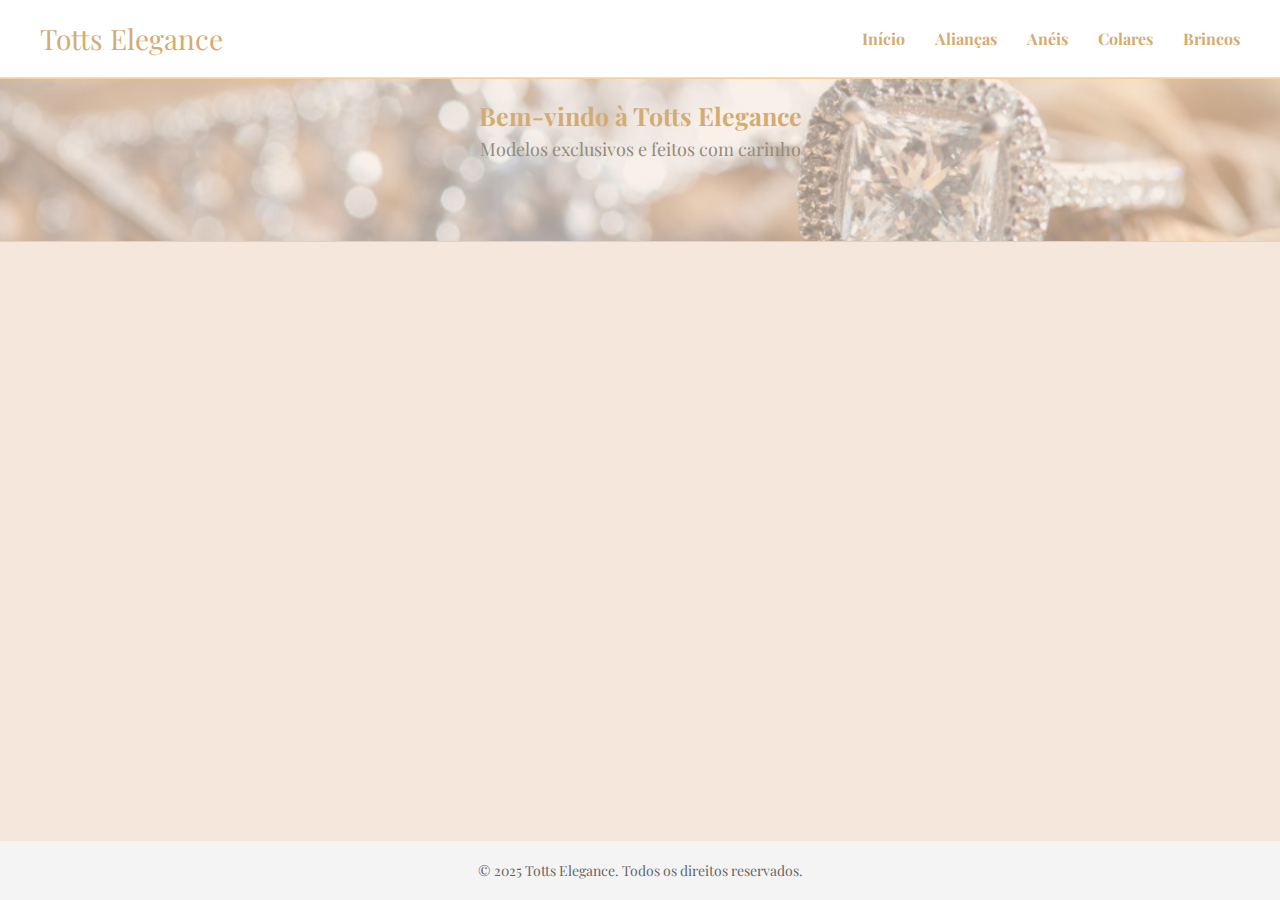
<file: index.html>
<!DOCTYPE html>
<html lang="pt-br">

<head>
    <meta charset="UTF-8" />
    <meta name="viewport" content="width=device-width, initial-scale=1.0" />
    <title>Totts Elegance</title>
    <link rel="stylesheet" href="style.css" />
    <link href="https://fonts.googleapis.com/css2?family=Playfair+Display:wght@500&display=swap" rel="stylesheet" />
</head>

<body>
    <header>
        <div class="logo">Totts Elegance</div>
        <nav>
            <a href="index.html">Início</a>
            <a href="aliancas.html">Alianças</a>
            <a href="aneis.html">Anéis</a>
            <a href="colares.html">Colares</a>
            <a href="brincos.html">Brincos</a>
        </nav>
    </header>

    <section class="vitrine">
        <div class="subtitle">
            <h1>Bem-vindo à Totts Elegance</h1>
            <p class="subtitle-text"> Modelos exclusivos e feitos com carinho </p>
        </div>
        <div class="produtos">

           
            <div class="produto">
                <span class="lancamento">LANÇAMENTO</span>
                <img src="images/Aliancas.png" alt="Alianças" />
                <h2>Alianças</h2>
                <p>Conheça os modelos exclusivos</p>
                <a class="btn" href="aliancas.html">Ver Alianças</a>
            </div>
        
            <div class="produto">
                <span class="lancamento">LANÇAMENTO</span>
                <img src="images/Anél (Capa).png" alt="Anéis" />
                <h2>Anéis</h2>
                <p>Modelos sofisticados e elegantes</p>
                <a class="btn" href="aneis.html">Ver Anéis</a>
            </div>

            <div class="produto">
                <span class="lancamento">LANÇAMENTO</span>
                <img src="images/Colar.png" alt="Colares" />
                <h2>Colares</h2>
                <p>Beleza que encanta nos detalhes</p>
                <a class="btn" href="colares.html">Ver Colares</a>
            </div>

            
            <div class="produto">
                <span class="lancamento">LANÇAMENTO</span>
                <img src="images/Pingente.png" alt="Pingentes" />
                <h2>Pingentes</h2>
                <p>Estilo em cada movimento</p>
                <a class="btn" href="Pingentes.html">Ver Pingentes</a>
            </div>

        </div>
    </section>

    <footer>
        © 2025 Totts Elegance. Todos os direitos reservados.
    </footer>
</body>

</html>
</file>
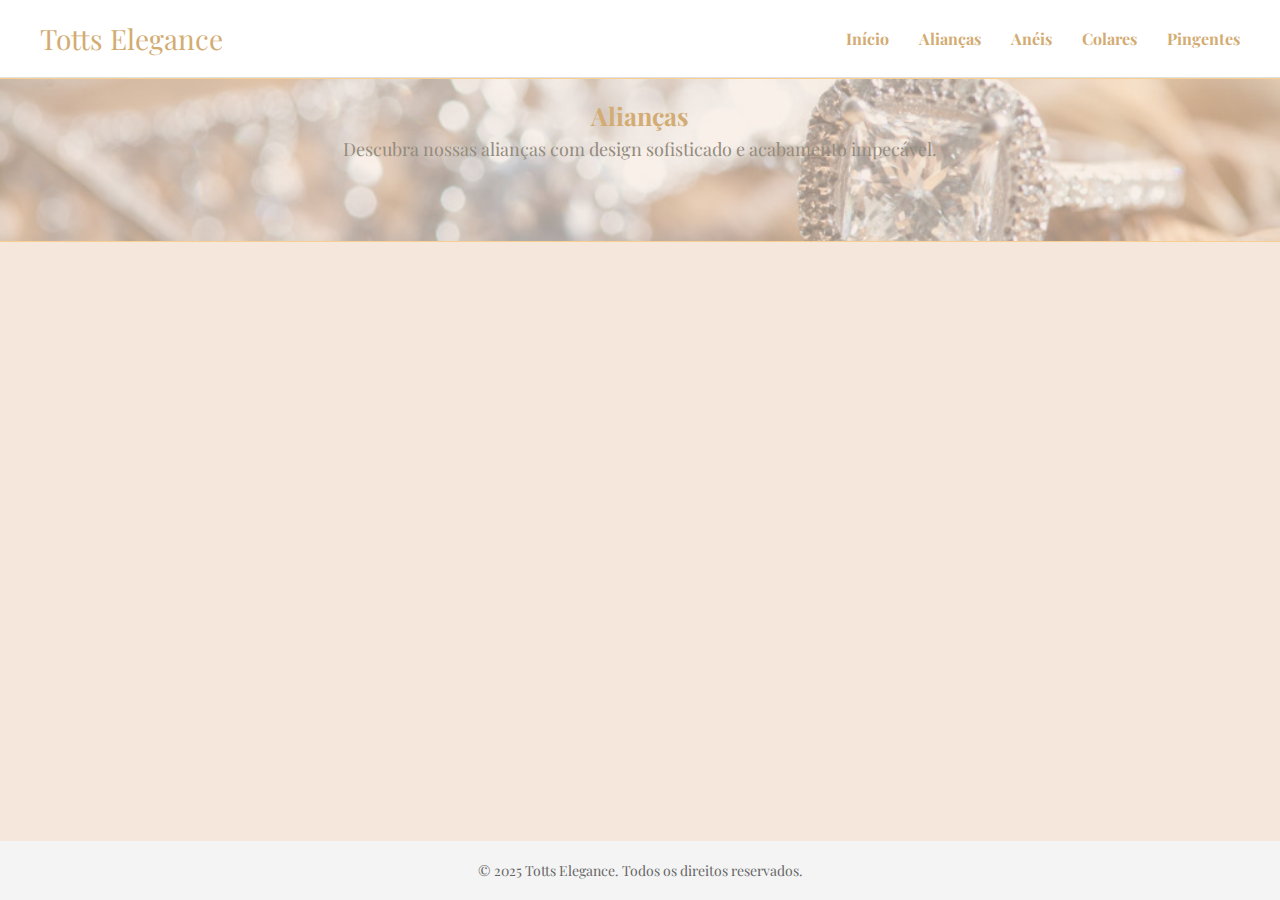
<file: aliancas.html>
<!DOCTYPE html>
<html lang="pt-br">
<head>
  <meta charset="UTF-8" />
  <meta name="viewport" content="width=device-width, initial-scale=1.0" />
  <title>Alianças - Totts Elegance</title>
  <link rel="stylesheet" href="style.css" />
  <link href="https://fonts.googleapis.com/css2?family=Playfair+Display:wght@500&display=swap" rel="stylesheet" />
</head>
<body>
  <header>
    <div class="logo">Totts Elegance</div>
    <nav>
      <a href="index.html">Início</a>
      <a href="aliancas.html">Alianças</a>
      <a href="aneis.html">Anéis</a>
      <a href="colares.html">Colares</a>
      <a href="Pingentes.html">Pingentes</a>
    </nav>
  </header>

  <section class="vitrine">
    <div class="subtitle">
      <h1>Alianças</h1>
      <p class="subtitle-text">Descubra nossas alianças com design sofisticado e acabamento impecável.</p>
    </div>

    <div class="produtos">
      <div class="produto">
        <img src="images/Alianca Ouro.png" alt="Aliança Tradicional de Ouro" />
        <h2>Aliança Ouro Clássica</h2>
        <p>R$ 1.290,00</p>
        <a class="btn" href="https://wa.me/5562993625307?text=Tenho%20interesse%20na%20Aliança%20Ouro%20Clássica">Comprar</a>
      </div>

      <div class="produto">
        <img src="images/Alianca Solitaria.png" alt="Aliança Solitária com Diamante" />
        <h2>Aliança Solitária</h2>
        <p>R$ 2.080,00</p>
        <a class="btn" href="https://wa.me/5562993625307?text=Tenho%20interesse%20na%20Aliança%20Solitária">Comprar</a>
      </div>

      <div class="produto">
        <img src="images/Alianca Ouro Branco.png" alt="Aliança Oriental" />
        <h2>Aliança Ouro Branco 18K</h2>
        <p>R$ 3.450,00</p>
        <a class="btn" href="https://wa.me/5562993625307?text=Tenho%20interesse%20na%20Aliança%20Ouro%20Branco%2018K">Comprar</a>
      </div>
    </div>
  </section>

  <footer>
    © 2025 Totts Elegance. Todos os direitos reservados.
  </footer>
</body>
</html>
</file>
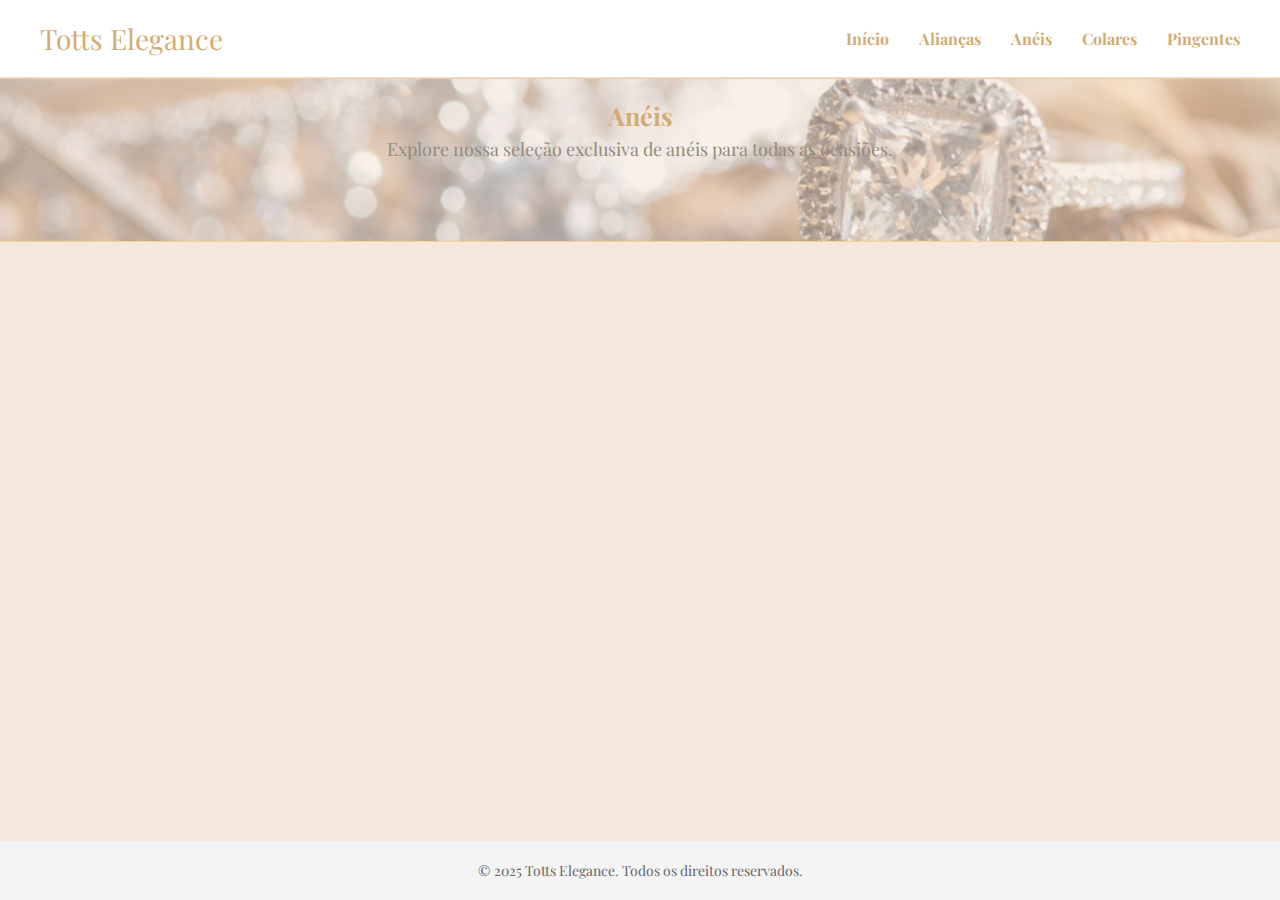
<file: aneis.html>
<!DOCTYPE html>
<html lang="pt-br">
<head>
  <meta charset="UTF-8" />
  <meta name="viewport" content="width=device-width, initial-scale=1.0" />
  <title>Anéis - Totts Elegance</title>
  <link rel="stylesheet" href="style.css" />
  <link href="https://fonts.googleapis.com/css2?family=Playfair+Display:wght@500&display=swap" rel="stylesheet" />
</head>
<body>
  <header>
    <div class="logo">Totts Elegance</div>
    <nav>
      <a href="index.html">Início</a>
      <a href="aliancas.html">Alianças</a>
      <a href="aneis.html">Anéis</a>
      <a href="colares.html">Colares</a>
      <a href="Pingentes.html">Pingentes</a>
    </nav>
  </header>

  <section class="vitrine">
    <div class="subtitle">
      <h1>Anéis</h1>
      <p class="subtitle-text">Explore nossa seleção exclusiva de anéis para todas as ocasiões.</p>
    </div>

    <div class="produtos">
      <div class="produto">
        <img src="images/Anel Heart.png" alt="Anel Heart" />
        <h2>Anel em Ouro Rose 18K</h2>
        <p>R$ 1.800,00</p>
        <a class="btn" href="https://wa.me/5562993625307?text=Tenho%20interesse%20no%20Anel%20em%20Ouro%20Rose%2018K">Comprar</a>
      </div>

      <div class="produto">
        <img src="images/Anel Elos.png" alt="Anel Elos" />
        <h2>Anel em Ouro 18k</h2>
        <p>R$ 2.250,00</p>
        <a class="btn" href="https://wa.me/5562993625307?text=Tenho%20interesse%20no%20Anel%20em%20Ouro%2018k">Comprar</a>
      </div>

      <div class="produto">
        <img src="images/Anel Topázio.png" alt="Anel Ouro Branco" />
        <h2>Anel com Topázio Azul</h2>
        <p>R$ 980,00</p>
        <a class="btn" href="https://wa.me/5562993625307?text=Tenho%20interesse%20no%20Anel%20com%20Topázio%20Azul">Comprar</a>
      </div>
    </div>
  </section>

  <footer>
    © 2025 Totts Elegance. Todos os direitos reservados.
  </footer>
</body>
</html>
</file>
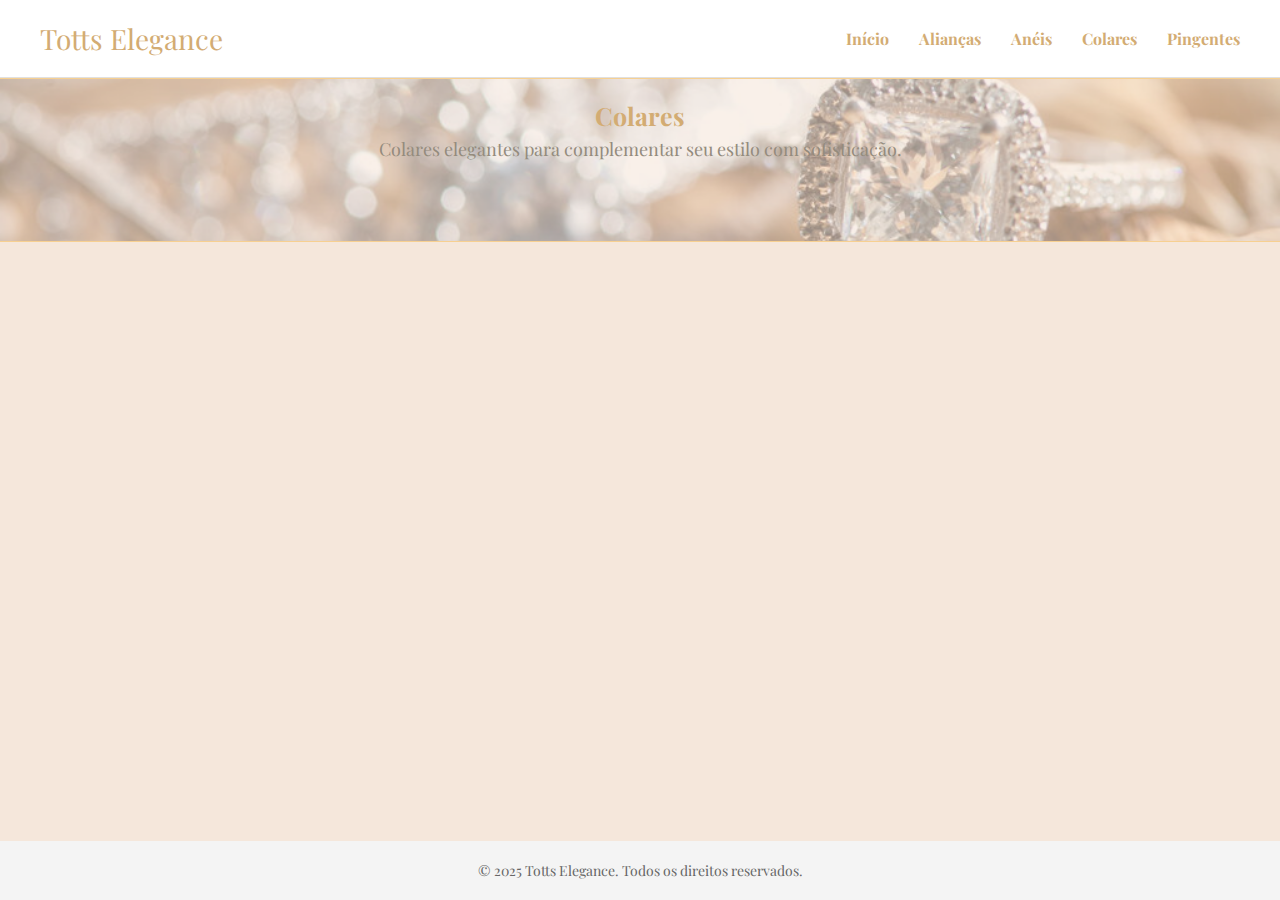
<file: colares.html>
<!DOCTYPE html>
<html lang="pt-br">
<head>
  <meta charset="UTF-8" />
  <meta name="viewport" content="width=device-width, initial-scale=1.0" />
  <title>Colares - Totts Elegance</title>
   <link rel="stylesheet" href="style.css" />
  <link href="https://fonts.googleapis.com/css2?family=Playfair+Display:wght@500&display=swap" rel="stylesheet" />
</head>
<body>
  <header>
    <div class="logo">Totts Elegance</div>
    <nav>
      <a href="index.html">Início</a>
      <a href="aliancas.html">Alianças</a>
      <a href="aneis.html">Anéis</a>
      <a href="colares.html">Colares</a>
      <a href="Pingentes.html">Pingentes</a>
    </nav>
  </header>

  <section class="vitrine">
    <div class="subtitle">
      <h1>Colares</h1>
      <p class="subtitle-text">Colares elegantes para complementar seu estilo com sofisticação.</p>
    </div>

    <div class="produtos">
      <div class="produto">
        <img src="images/Colar Ouro.png" alt="Colar em Ouro 18K" />
        <h2>Colar em Ouro 18K</h2>
        <p>R$ 1.550,00</p>
        <a class="btn" href="https://wa.me/5562993625307?text=Tenho%20interesse%20no%20Colar%20com%20Pérolas">Comprar</a>
      </div>

      <div class="produto">
        <img src="images/Anel Infinito.png" alt="Colar do Infinito" />
        <h2>Colar do Infinito</h2>
        <p>R$ 1.200,00</p>
        <a class="btn" href="https://wa.me/5562993625307?text=Tenho%20interesse%20no%20Colar%20do%20Infinito">Comprar</a>
      </div>

      <div class="produto">
        <img src="images/Colar Prata.png" alt="Colar Orvalho em Prata" />
        <h2>Colar Orvalho em Prata</h2>
        <p>R$ 750,00</p>
        <a class="btn" href="https://wa.me/5562993625307?text=Tenho%20interesse%20no%20Colar%20de%20Prata">Comprar</a>
      </div>
    </div>
  </section>

  <footer>
    © 2025 Totts Elegance. Todos os direitos reservados.
  </footer>
</body>
</html>
</file>
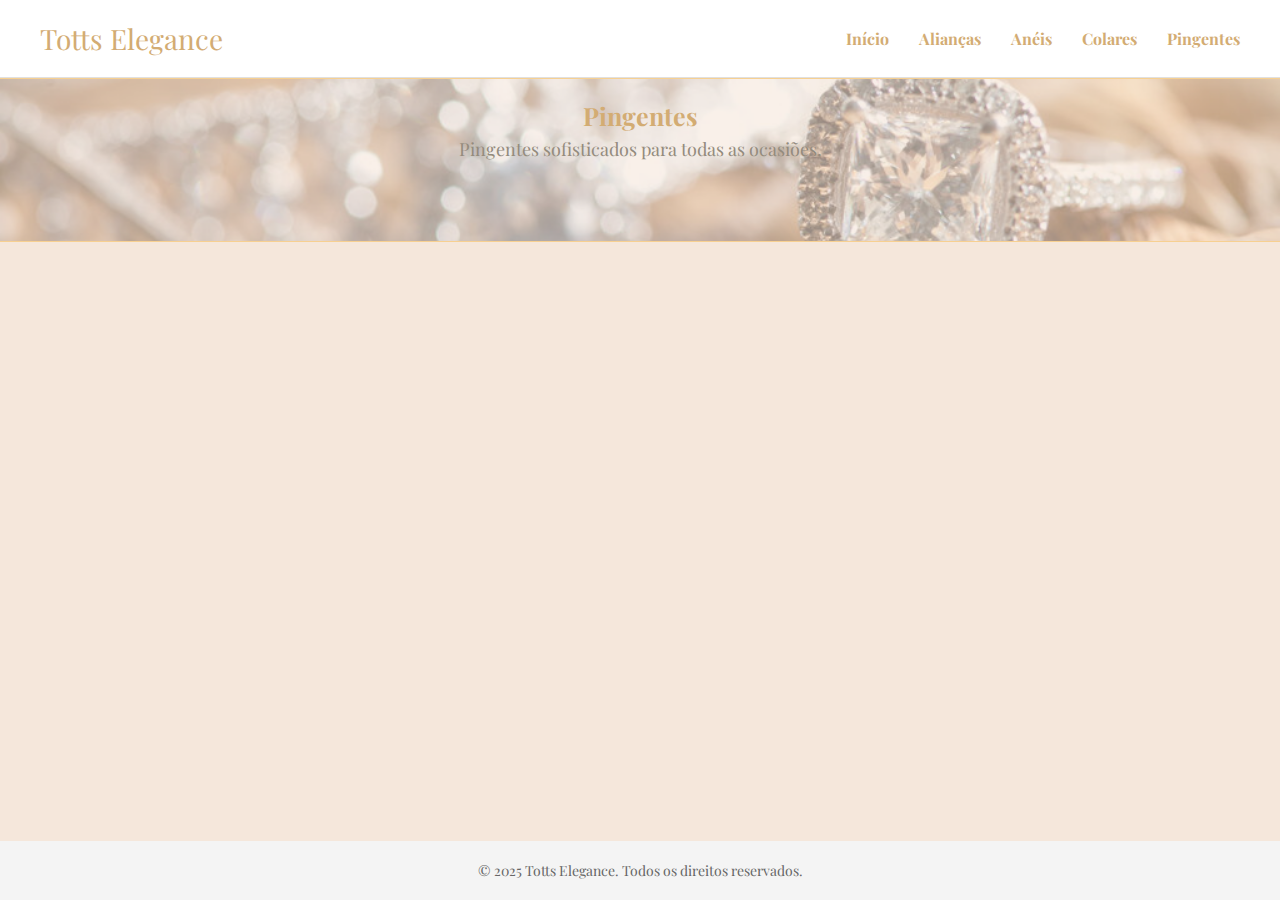
<file: Pingentes.html>
<!DOCTYPE html>
<html lang="pt-br">
<head>
  <meta charset="UTF-8" />
  <meta name="viewport" content="width=device-width, initial-scale=1.0" />
  <title>Pingentes - Totts Elegance</title>
  <link rel="stylesheet" href="style.css" />
  <link href="https://fonts.googleapis.com/css2?family=Playfair+Display:wght@500&display=swap" rel="stylesheet" />
</head>
<body>
  <header>
    <div class="logo">Totts Elegance</div>
    <nav>
      <a href="index.html">Início</a>
      <a href="aliancas.html">Alianças</a>
      <a href="aneis.html">Anéis</a>
      <a href="colares.html">Colares</a>
      <a href="pingentes.html">Pingentes</a>
    </nav>
  </header>

  <section class="vitrine">
    <div class="subtitle">
      <h1>Pingentes</h1>
      <p class="subtitle-text">Pingentes sofisticados para todas as ocasiões.</p>
    </div>

    <div class="produtos">
      <div class="produto">
        <img src="images/Pingente com Diamante.png" alt="Pingente com Diamante" />
        <h2>Pingente em Ouro com Diamante</h2>
        <p>R$ 950,00</p>
        <a class="btn" href="https://wa.me/5562993625307?text=Tenho%20interesse%20no%20Pingente%20em%20Ouro%20com%20Diamante">Comprar</a>
      </div>

      <div class="produto">
        <img src="images/Pingente Duquesa.png" alt="Pingente Duquesa" />
        <h2>Pingente Duquesa em Ouro Branco</h2>
        <p>R$ 720,00</p>
        <a class="btn" href="https://wa.me/5562993625307?text=Tenho%20interesse%20no%20Pingente%20Duquesa%20em%20Ouro%20Branco">Comprar</a>
      </div>

      <div class="produto">
        <img src="images/Pingente Crucifixo.png" alt="Pingente com Crucifixo" />
        <h2>Pingente Crucifixo em Ouro 18k</h2>
        <p>R$ 890,00</p>
        <a class="btn" href="https://wa.me/5562993625307?text=Tenho%20interesse%20no%20Pingente%20Crucifixo%20em%20Ouro%2018k">Comprar</a>
      </div>
    </div>
  </section>

  <footer>
    © 2025 Totts Elegance. Todos os direitos reservados.
  </footer>
</body>
</html>
</file>
<file: style.css>
* {
  margin: 0;
  padding: 0;
  box-sizing: border-box;
}

html,
body {
  height: 100%;
  overflow-x: hidden;
  overflow-y: auto;
}

body {
  font-family: 'Playfair Display', serif;
  background-color: #f5e7db;
  color: #d3ac73;
  min-height: 100vh;
  position: relative;
  display: flex;
  flex-direction: column;
}

main {
  flex: 1;
}

header {
  background-color: #fff;
  padding: 20px 40px;
  display: flex;
  justify-content: space-between;
  align-items: center;
  border-bottom: 1px solid #e0e0e0;
  flex-wrap: wrap;
  animation: SlideDown 0.5s ease-in-out;
}

.logo {
  font-size: 28px;
  color: #d3ac73;
}

nav {
  display: flex;
  gap: 30px;
  flex-wrap: wrap;
}

nav a {
  text-decoration: none;
  color: #d3ac73;
  font-weight: bold;
  transition: color 0.3s;
}

nav a:hover {
  color: #d3ac73;
  transform: scale(1.1);
  transition: transform 0.3s ease;
  text-decoration: underline;
}

.vitrine {
  text-align: center;
}

.vitrine h1 {
  font-size: 25px;
  margin-bottom: 5px;
}

.subtitle-text {
  font-size: 18px;
  color: #948b7d;
  margin-bottom: 60px;
}

.subtitle {
  margin-bottom: 20px;
  background-image: url(images/brightness40.png);
  background-size: cover;
  background-position: center;
  padding: 20px;
  border-top: 1px solid #f7d091;
  border-bottom: 1px solid #f7d091;
}

.produtos {
  display: flex;
  flex-wrap: wrap;
  justify-content: center;
  gap: 20px;
  max-width: 1200px;
  margin: 0 auto;
  padding: 20px;
}

.produto {
  flex: 1 1 250px;
  max-width: 280px;
  min-width: 250px;
  background-color: #f9f9f9;
  border-radius: 10px;
  padding: 20px;
  box-shadow: 0 2px 8px rgba(0, 0, 0, 0.1);
  box-sizing: border-box;
  transition: transform 0.3s ease, box-shadow 0.3s ease;
  opacity: 0;
  transform: translateY(30px);
  animation: fadeInUp 0.6s forwards;
}

.produto:nth-child(2) {
  animation-delay: 0.1s;
}
.produto:nth-child(3) {
  animation-delay: 0.2s;
}
.produto:nth-child(4) {
  animation-delay: 0.3s;
}

.produto:hover {
  transform: scale(1.05);
  box-shadow: 0 8px 24px rgba(0, 0, 0, 0.18);
  transition: transform 0.3s, box-shadow 0.3s;
}

.produto img {
  width: 100%;
  height: 200px;
  object-fit: cover;
  border-radius: 8px;
  margin-bottom: 15px;
  border: 1px solid #f7d091;
}

.produto h2 {
  font-size: 20px;
  margin-bottom: 5px;
}

.produto p {
  color: #c9a063;
  font-weight: bold;
  margin-bottom: 15px;
}

.btn {
  background-color: #c9a063;
  color: #fff;
  text-decoration: none;
  padding: 10px 20px;
  border-radius: 5px;
  display: inline-block;
  transition: background 0.3s ease, transform 0.2s ease;
  width: 100%;
  text-align: center;
}

.btn:hover {
  background-color: #a68143;
  transform: translateY(-2px);
}

.btn:active {
  animation: pulse 0.3s;
}

@keyframes pulse {
  0% {
    transform: scale(1);
  }
  50% {
    transform: scale(0.95);
  }
  100% {
    transform: scale(1);
  }
}

.lancamento {
  display: inline-block;
  background: #ffe5c0;
  color: #d38b2c;
  font-size: 12px;
  font-weight: bold;
  border-radius: 12px;
  padding: 2px 12px;
  margin-bottom: 8px;
  animation: shine 1.5s infinite alternate;
}

@keyframes shine {
  from {
    box-shadow: 0 0 0px #aa00ff;
  }
  to {
    box-shadow: 0 0 10px #aa00ff;
  }
}

footer {
  background-color: #f4f4f4;
  text-align: center;
  padding: 20px;
  font-size: 14px;
  color: #666;
  width: 100%;
  margin-top: auto;
}

@keyframes SlideDown {
  from {
    transform: translateY(-100%);
  }
  to {
    transform: translateY(0%);
  }
}

@keyframes fadeInUp {
  to {
    opacity: 1;
    transform: translateY(0);
  }
}

@media screen and (max-width: 768px) {
  header {
    padding: 15px 20px;
    flex-direction: column;
    gap: 15px;
  }

  .logo {
    font-size: 24px;
  }

  nav {
    gap: 20px;
  }

  nav a {
    font-size: 14px;
  }

  .vitrine h1 {
    font-size: 22px;
  }

  .subtitle-text {
    font-size: 16px;
    margin-bottom: 40px;
  }

  .produtos {
    display: flex;
    flex-wrap: wrap;
    justify-content: center;
    gap: 10px;
    padding: 10px;
  }

  .produto {
    flex: 0 0 48%;
    max-width: 48%;
    min-width: 140px;
    box-sizing: border-box;
    margin-bottom: 10px;
    padding: 10px;
  }
}

@media screen and (max-width: 480px) {
  header {
    padding: 10px 15px;
  }

  .logo {
    font-size: 20px;
  }

  nav {
    gap: 15px;
    justify-content: center;
  }

  nav a {
    font-size: 13px;
  }

  .vitrine h1 {
    font-size: 20px;
  }

  .subtitle-text {
    font-size: 14px;
    margin-bottom: 30px;
  }

  .subtitle {
    padding: 15px;
  }

  .produtos {
    display: flex;
    flex-wrap: wrap;
    justify-content: center;
    gap: 8px;
    padding: 8px;
  }

  .produto {
    flex: 0 0 48%;
    max-width: 48%;
    min-width: 120px;
    box-sizing: border-box;
    margin-bottom: 8px;
    padding: 8px;
  }

  .produto img {
    height: 120px;
  }

  .produto h2 {
    font-size: 14px;
  }

  .produto p {
    font-size: 12px;
  }

  .btn {
    padding: 8px 10px;
    font-size: 12px;
  }

  footer {
    padding: 10px;
    font-size: 12px;
  }
}

@media screen and (max-width: 320px) {
  .logo {
    font-size: 18px;
  }

  nav {
    gap: 10px;
  }

  nav a {
    font-size: 12px;
  }

  .vitrine h1 {
    font-size: 12px;
  }

  .subtitle-text {
    font-size: 11px;
  }

  .produtos {
    display: flex;
    flex-wrap: wrap;
    justify-content: center;
    gap: 6px;
    padding: 6px;
  }

  .produto {
    flex: 0 0 48%;
    max-width: 48%;
    min-width: 90px;
    box-sizing: border-box;
    margin-bottom: 6px;
    padding: 6px;
  }

  .produto img {
    height: 80px;
  }

  .produto h2 {
    font-size: 11px;
  }

  .produto p {
    font-size: 10px;
  }
}
</file>
